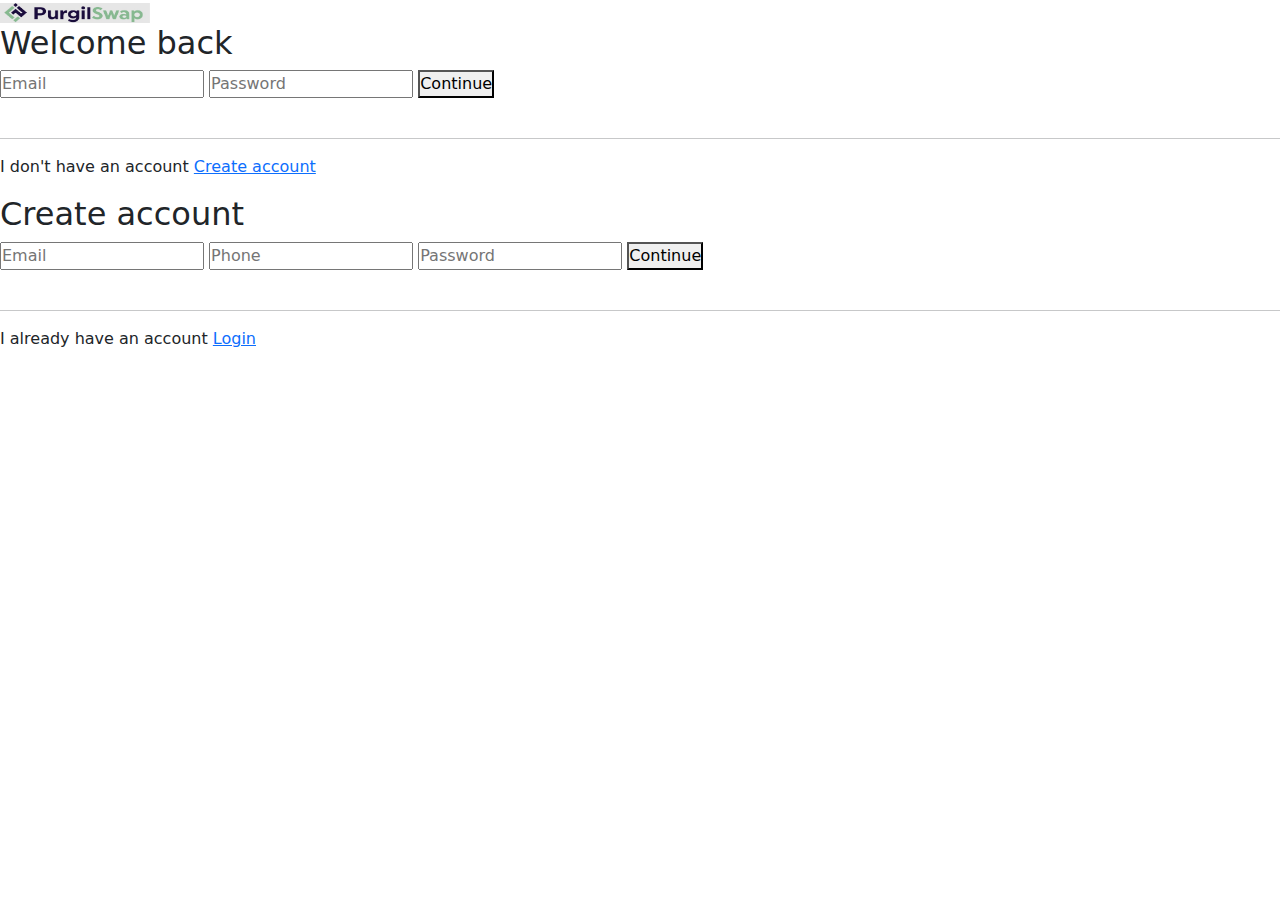
<file: form.html>
<!DOCTYPE html>
<html lang="en">
<head>
    <meta charset="UTF-8">
    <meta http-equiv="X-UA-Compatible" content="IE=edge">
    <meta name="viewport" content="width=device-width, initial-scale=1.0">
    <title>purgilSwap form</title>
    <link rel="stylesheet" href="./bootstrap/bootstrap/css/bootstrap.min.css">
    <link rel="stylesheet" href="style.css">
</head>
<body>

    <section id="mobile">
        <div class="head">
            <header>
                <div class="logo">
                   <a href="index.html"><img src="./images/white backgroung.jpg" alt="" width="150" height="20"></a> 
                    
                </div>
                <div class="header" data-bs-toggle="offcanvas" href="#offcanvasExample" role="button" aria-controls="offcanvasExample">
                    <div></div>
                    <div></div>
                    <div></div>
                </div>
            </header>
        </div>
            <div class="offcanvas offcanvas-start" tabindex="-1" id="offcanvasExample" aria-labelledby="offcanvasExampleLabel">
            <div class="offcanvas-header">
                <img src="./images/white backgroung.jpg" alt="" width="240" height="50">
                <button type="button" class="btn-close" data-bs-dismiss="offcanvas" aria-label="Close"></button>
            </div>
            <hr>
            <div class="offcanvas-body">
                <div>
                    <button>Home</button>
                    <button>Swap</button>
                    <button>P2P trading</button>
                    <button>Invite friend</button>
                    <button>Earn</button>
                </div>
                <a href="form.html"><button id="btn">Login / Signin</button></a>
            </div>
            

            </div>
    <form action="/login" method="post" id="home">
        <div class="login">
            <h2>Welcome back</h2>
            <div class="login-form">
                <input type="email" name="email" id="email" placeholder="Email">
                <input type="password" name="email" id="email" placeholder="Password">
                <button type="submit">Continue</button>
                <br> <br> <hr>
                <p>I don't have an account <a href="#" id="create" >Create account</a></p>
            </div>
        </div>
    </form>

    <form action="/create" method="post" id="create-el">
        <div class="login">
            <h2>Create account</h2>
            <div class="login-form">
                <input type="email" name="email" id="email" placeholder="Email">
                <input type="tel" name="Phone" id="email" placeholder="Phone">
                <input type="password" name="email" id="email" placeholder="Password">
                <button type="submit">Continue</button>
                <br> <br> <hr>
                <p>I already have an account <a href="#" id="login">Login</a></p>
            </div>
        </div>
    </form>


    <script src="script.js"></script>
    <script src="./bootstrap/bootstrap/js/bootstrap.min.js"></script>
</body>
</html>
</file>
<file: style.css>
*{
    margin: 0;
    padding: 0;
    box-shadow: none;
}

/* For mobile */
@media only screen and ( max-width : 480px) {
    body{
        background-image: url("./images/man\ standing.jpg");
        color: navy;
        height: 600px;
        background-repeat: no-repeat;
        font-family: 'Gill Sans', 'Gill Sans MT', Calibri, 'Trebuchet MS', sans-serif;
    }
    /*  Pre-loading */
    /* Animation property
button {
    animation: wiggle 2s linear infinite;
  }
  
  /* Keyframes */
  /* @keyframes wiggle {
    0%, 7% {
      transform: rotateZ(0);
    }
    15% {
      transform: rotateZ(-15deg);
    }
    20% {
      transform: rotateZ(10deg);
    }
    25% {
      transform: rotateZ(-10deg);
    }
    30% {
      transform: rotateZ(6deg);
    }
    35% {
      transform: rotateZ(-4deg);
    }
    40%, 100% {
      transform: rotateZ(0);
    }
  }
  
  body {
    background: #000;
  }
  
  button {
    position: absolute;
    left: calc(50% - 3em);
    top: calc(50% - 2em);
    
    height: 4em;
    width: 7em;
    
    background: #444;
    background: linear-gradient(top, #555, #333);
    border: none;
    border-top: 3px solid orange;
    border-radius: 0 0 0.2em 0.2em;
    color: #fff;
    font-family: Helvetica, Arial, Sans-serif;
    font-size: 1em;
    transform-origin: 50% 5em;
  }  */
    .head{
        width: 100%;

    }
    header{
        background: rgb(235, 232, 232);
        width: 100%;
        height: 44px;
    }
    .logo{
        padding: 8px;
        margin: 0px 4px auto;
        width: 40%;
        float: left;
    }
    .header{
        width: 14%;
        float: right;
        padding: 8px;
    }
    .header div{
        height: 4px;
        width: 30px;
        background: navy;
        margin: 4px;

    }
    
    .content{
        width: 100%;
        height: 600px;
        background-image: url("./images/man\ standing.jpg");
        position: relative;
        animation-name: example;
        animation-duration: 5s;
        animation-timing-function: linear;
        animation-delay: 2s;
        animation-iteration-count: infinite;
        animation-direction: alternate;
      }
      
      @keyframes example {
        0%   {background-image: url("./images/man\ standing.jpg"); left:0px; top:0px;}
        25%  {background-image: url("./images/man\ standing.jpg");  left: 0px; top:0px; }
      }
      .container{
        color: white;
        padding-top: 120px;
        margin: 0px;
        font-weight: bold;
        width: 74%;
        /* min-width: 69%; */
        float: left;
        
        font-family: 'Segoe UI', Tahoma, Geneva, Verdana, sans-serif;
      }
    .con{
        background-color: rgba(22, 49, 121, 0.842);
        padding: 10px;
        margin: 0px;
        border-radius: 10px;
        letter-spacing: 1px;
        min-width: 260px;
        /* height: 160px; */

        box-shadow: rgb(38, 57, 77) 0px 20px 30px -10px;
    }
  

    /* >>>>>>>>>>>>  Form <<<<<<<<<<<*/
    form{
        padding: 0;
        margin: 0;
        font-family: 'Times New Roman', Times, serif;
        background-image: url("./images/panel.jpg");
        height: 660px;
        background-size: cover;
        position: absolute;
        
    }
    .login{
       background-color: aliceblue;
       color: navy;
       padding: 30px;
       margin: 70px 40px 40px 40px;
       text-align: center;
       border-radius: 10px;
       box-shadow: rgb(0, 7, 0) 0px 20px 30px -10px;

    }
    .login-form{
        padding: 20px;
        margin: 2px;
    }
    .login-form a{
        font-family: Verdana, Geneva, Tahoma, sans-serif;
        font-weight: bold;
        font-size: 12px;
        cursor: pointer;
    }
    input{
        width: 100%;
        padding: 8px;
        outline: none;
        margin: 10px auto;
        border: 1px solid navy;
        border-radius: 5px;
        color: navy;
        font-family: 'Trebuchet MS', 'Lucida Sans Unicode', 'Lucida Grande', 'Lucida Sans', Arial, sans-serif;
    }

    button{
        width: 90%;
        padding: 8px;
        margin: 10px auto;
        background: navy;
        color: white;
        font-family: 'Gill Sans', 'Gill Sans MT', Calibri, 'Trebuchet MS', sans-serif;
        border-radius: 5px;
        border: none;
    }
    button:hover{
        background: rgb(48, 48, 173);
    }
    #offcanvasExample{
        background: rgb(233, 229, 229);
    }
    #offcanvasExample button{
        background: none;
        border: 1px solid rgb(233, 229, 229);
    }
    #offcanvasExample button:hover{
        background: rgb(233, 229, 229);;
        color: navy;
    }
    .offcanvas-body{
        background: navy;
        text-align: center;
    }
    #offcanvasExample #btn{
        background: rgb(233, 229, 229);
        position: absolute;
        bottom: 0;
        width: 40%;
        color: navy;
    }

    /* features */
    #features{
        display: block;
        position: relative;
        font-family: Verdana, Geneva, Tahoma, sans-serif;

    }
    #fund{
        padding: 20px;
        margin: 20px;
       box-shadow: rgb(0, 7, 0) 0px 20px 30px -10px;
        color: rgb(10, 10, 99);
    }
    #fund h3{
        color: navy;
        font-weight: bold;
    }
    
    #start-btn{
        position: relative;
        margin: 20px;
        background-color:  rgb(38, 116, 38);
        color: white;
        font-weight: bold;
        font-family: Georgia, 'Times New Roman', Times, serif;
    }
    marquee{
        color: rgb(3, 3, 41);
        font-family: 'Lucida Sans', 'Lucida Sans Regular', 'Lucida Grande', 'Lucida Sans Unicode', Geneva, Verdana, sans-serif;
        font-style: italic;
        font-weight: bold;
    }
    .start-content{
        background: white;
       box-shadow: rgb(0, 7, 0) 0px 20px 30px -10px;

        padding: 27px;
        margin: 25px;
        color:  rgb(38, 116, 38);
        position: relative;
        border-radius: 16px;
    }


    #start{
        background-image: url("./images/start.jpg");
        height: 580px;
        background-repeat: no-repeat;
        background-size: cover;
        background-position: center;
    }
    footer{
        background-color: black;

        color:white;
    }
    footer img{
        padding: 29px;


    }
    .foter-content{
        padding: 10px;
    }
    .foter-content i{
        margin: 10px;
    }
}
</file>
